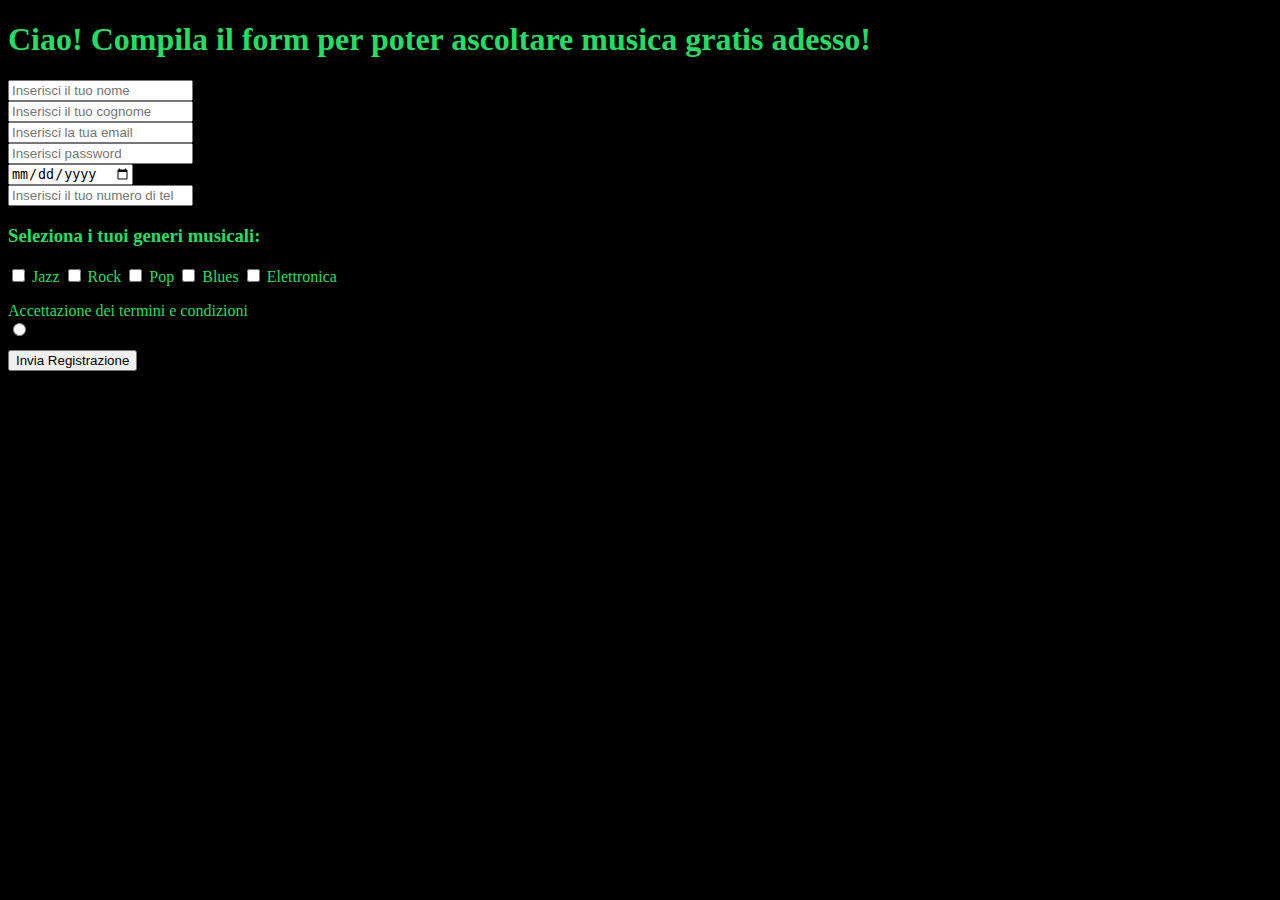
<file: Challenge2/index.html>
<!DOCTYPE html>
<html lang="en">
<head>
    <meta charset="UTF-8">
    <meta http-equiv="X-UA-Compatible" content="IE=edge">
    <meta name="viewport" content="width=device-width, initial-scale=1.0">
    <title>Music Free Registration Page</title>
</head>
<body style="background-color: black">
    <h1 style="color: #1fdf64">Ciao! Compila il form per poter ascoltare musica gratis adesso!</h1>
    
    <form onsubmit="alert('Registrazione Inviata!')">
        <div>
            <input type="text" placeholder="Inserisci il tuo nome">
        </div>
        <div>
            <input type="text" placeholder="Inserisci il tuo cognome">
        </div>
        <div>
            <input type="mail" placeholder="Inserisci la tua email">
        </div>
        <div>
            <input type="password" placeholder="Inserisci password">
        </div>
        <div>
            <input type="date" placeholder="Inserisci la tua data di nascita">
        </div>
        <div>
            <input type="number" placeholder="Inserisci il tuo numero di telefono">
        </div>
        <div>
            <h3 style="color: #1fdf64">Seleziona i tuoi generi musicali:</h3>
            <input type="checkbox">
            <label style="color: #1fdf64" for="Jazz">Jazz</label>
            <input type="checkbox">
            <label style="color: #1fdf64" for="Rock">Rock</label>
            <input type="checkbox">
            <label style="color: #1fdf64" for="Pop">Pop</label>
            <input type="checkbox">
            <label style="color: #1fdf64" for="Blues">Blues</label>
            <input type="checkbox">
            <label style="color: #1fdf64" for="Elettronica">Elettronica</label>
        </div>
        <div>
            <p style="color: #1fdf64; margin-bottom: 0;">Accettazione dei termini e condizioni</p>
            <input type="radio">
        </div>
        <button style="margin-top: 10px;"type="submit">Invia Registrazione</button>
    </form>
</body>
</html>
</file>
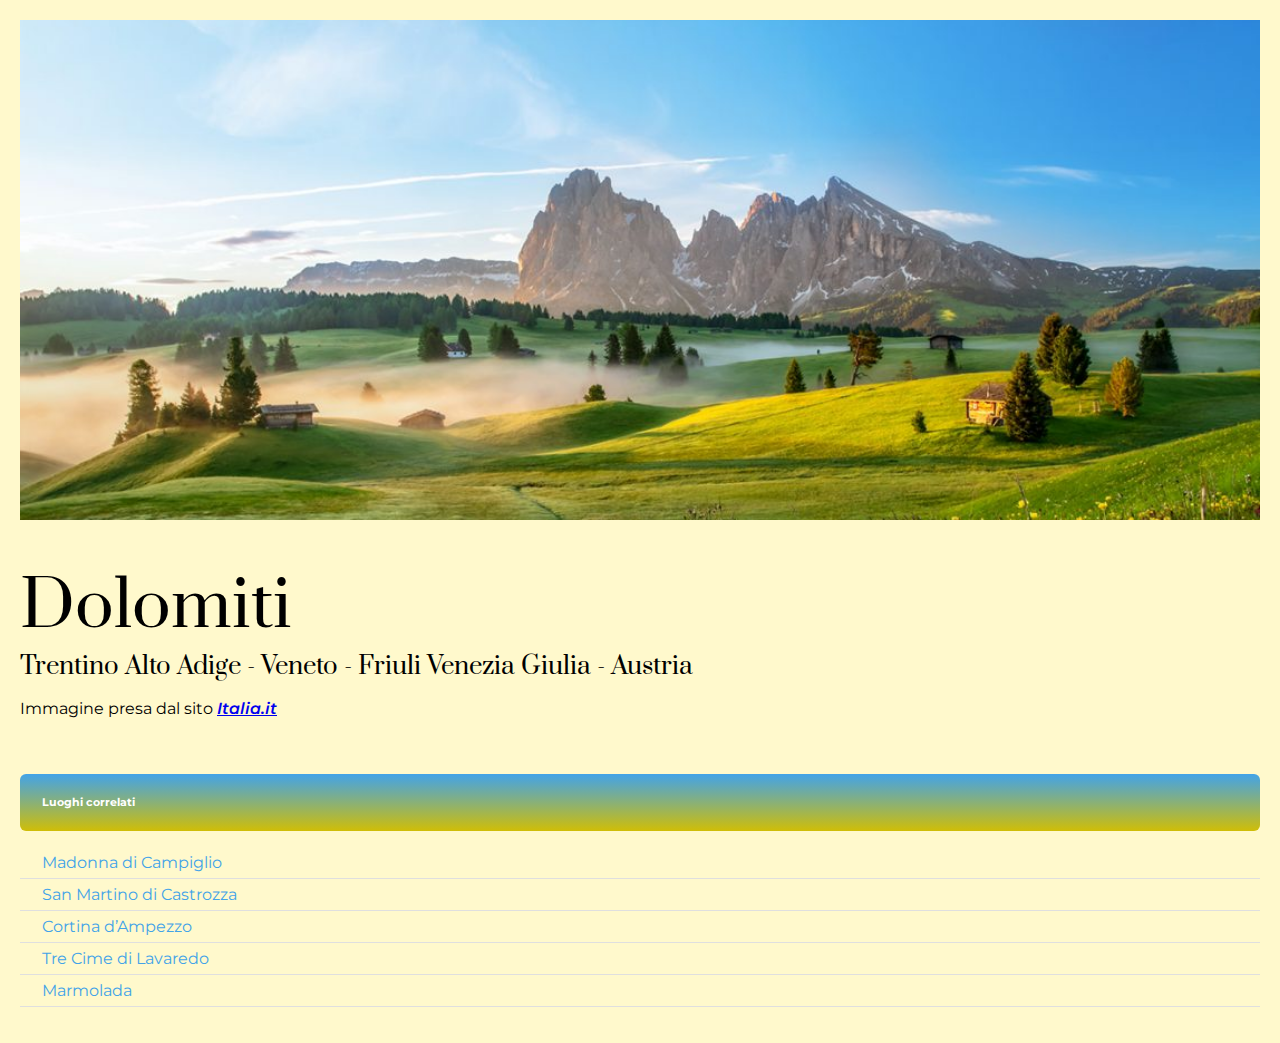
<file: Challenge3/index.html>
<!DOCTYPE html>
<html lang="en">
<head>
    <meta charset="UTF-8">
    <meta http-equiv="X-UA-Compatible" content="IE=edge">
    <meta name="viewport" content="width=device-width, initial-scale=1.0">
    <link rel="stylesheet" href="style.css">
    <title>Dolomiti</title>
</head>
<body>
    <div class="main-section">
        <div class="image-container">

        </div>
        <h1>Dolomiti</h1>
        <h3>Trentino Alto Adige - Veneto - Friuli Venezia Giulia - Austria</h3>
        <p>Immagine presa dal sito <a href="https://www.italia.it/it/italia/cosa-fare/dolomiti#dove-si-trovano-le-dolomiti">Italia.it</a></p>
        <h6>Luoghi correlati</h6>
        <ul>
            <li><a href="madonnaDiCampiglio.html">Madonna di Campiglio</a></li>
            <li><a href="sanMartinoDiCastrozza.html">San Martino di Castrozza</a></li>
            <li><a href="cortinaDampezzo.html">Cortina d’Ampezzo</a></li>
            <li><a href="treCimeDiLavaredo.html">Tre Cime di Lavaredo</a></li>
            <li><a href="marmolada.html">Marmolada</a></li>
        </ul>
    </div>
</body>
</html>
</file>
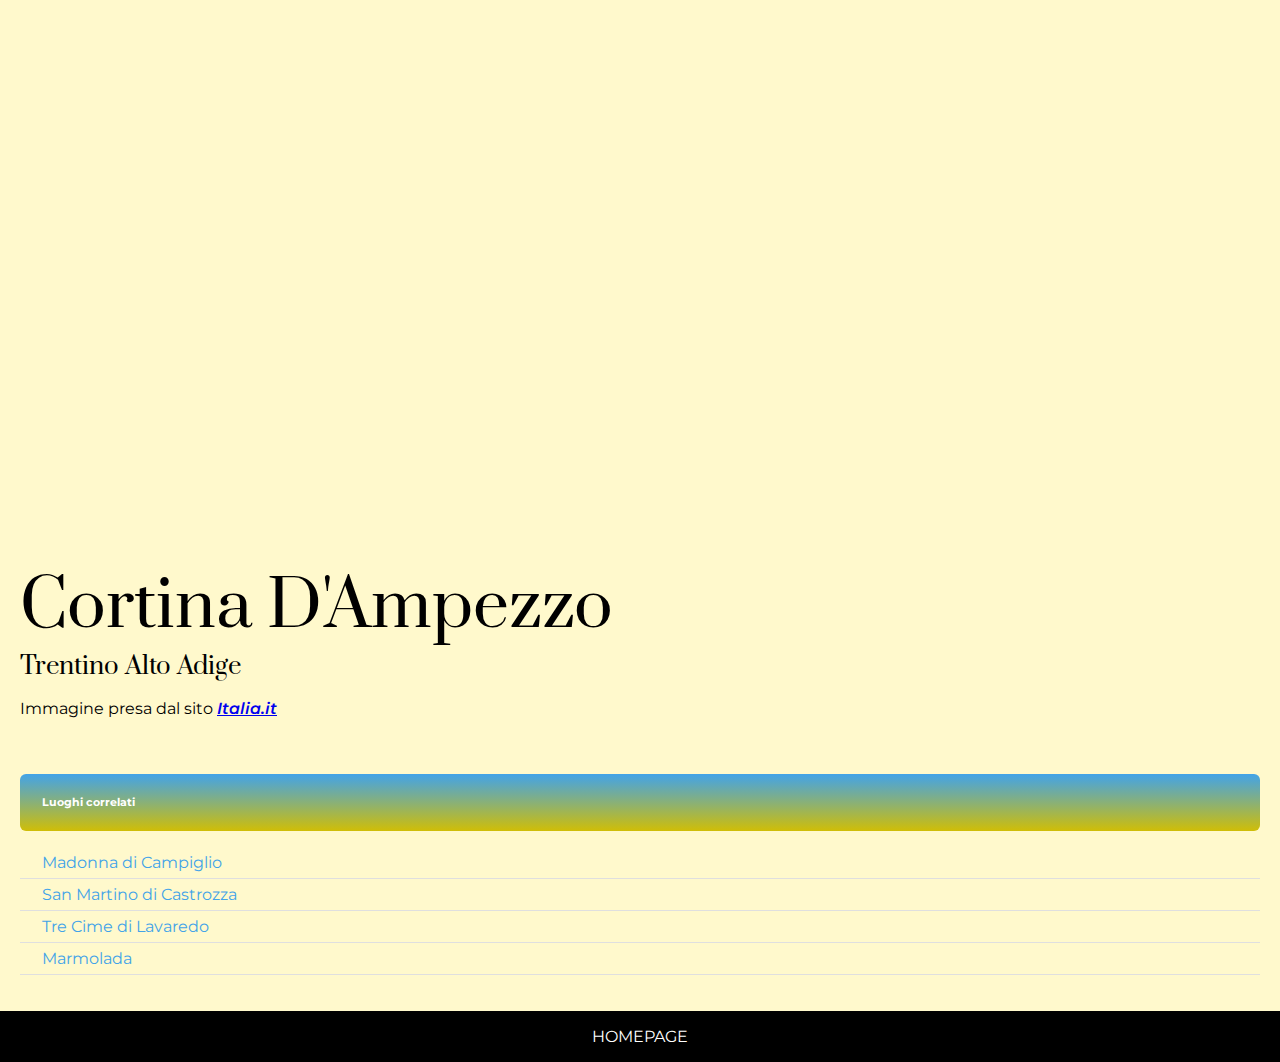
<file: Challenge3/cortinaDampezzo.html>
<!DOCTYPE html>
<html lang="en">
<head>
    <meta charset="UTF-8">
    <meta http-equiv="X-UA-Compatible" content="IE=edge">
    <meta name="viewport" content="width=device-width, initial-scale=1.0">
    <link rel="stylesheet" href="style.css">
    <title>Cortina D'Ampezzo</title>
</head>
<body>
    <div class="main-section">
        <div class="image-container4">

        </div>
        <h1>Cortina D'Ampezzo</h1>
        <h3>Trentino Alto Adige</h3>
        <p>Immagine presa dal sito <a href="https://www.italia.it/it/italia/cosa-fare/dolomiti#dove-si-trovano-le-dolomiti">Italia.it</a></p>
        <h6>Luoghi correlati</h6>
        <ul>
            <li><a href="madonnaDiCampiglio.html">Madonna di Campiglio</a></li>
            <li><a href="sanMartinoDiCastrozza.html">San Martino di Castrozza</a></li>
            <li><a href="treCimeDiLavaredo.html">Tre Cime di Lavaredo</a></li>
            <li><a href="marmolada.html">Marmolada</a></li>
        </ul>
    </div>
    <footer>
        <a href="./index.html">HOMEPAGE</a>
    </footer>
</body>
</html>
</file>
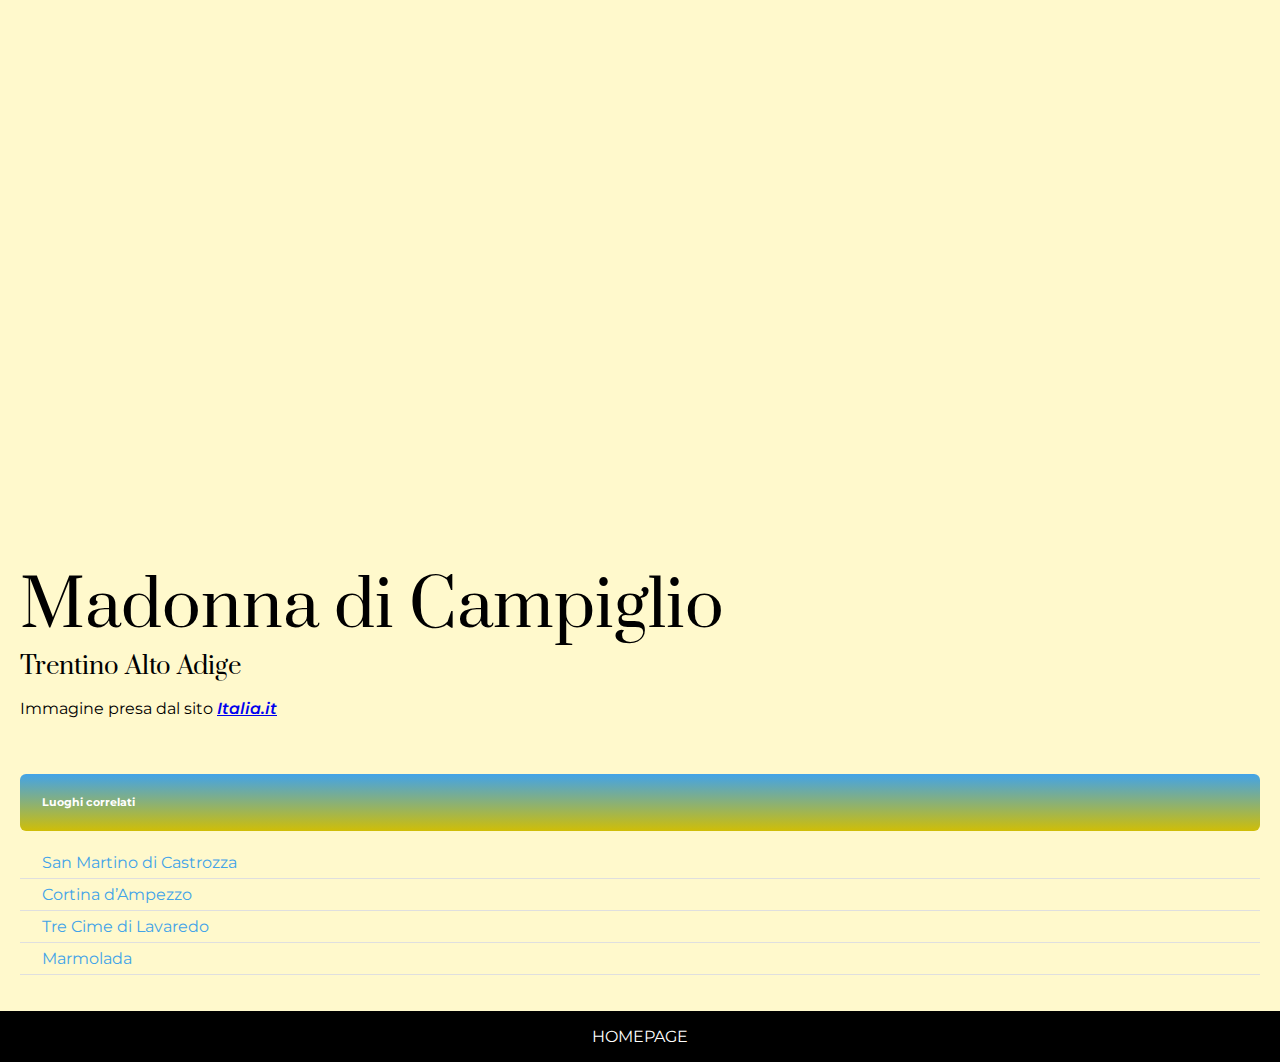
<file: Challenge3/madonnaDiCampiglio.html>
<!DOCTYPE html>
<html lang="en">
<head>
    <meta charset="UTF-8">
    <meta http-equiv="X-UA-Compatible" content="IE=edge">
    <meta name="viewport" content="width=device-width, initial-scale=1.0">
    <link rel="stylesheet" href="style.css">
    <title>Madonna di Campiglio</title>
</head>
<body>
    <div class="main-section">
        <div class="image-container2">

        </div>
        <h1>Madonna di Campiglio</h1>
        <h3>Trentino Alto Adige</h3>
        <p>Immagine presa dal sito <a href="https://www.italia.it/it/italia/cosa-fare/dolomiti#dove-si-trovano-le-dolomiti">Italia.it</a></p>
        <h6>Luoghi correlati</h6>
        <ul>
            <li><a href="sanMartinoDiCastrozza.html">San Martino di Castrozza</a></li>
            <li><a href="cortinaDampezzo.html">Cortina d’Ampezzo</a></li>
            <li><a href="treCimeDiLavaredo.html">Tre Cime di Lavaredo</a></li>
            <li><a href="marmolada.html">Marmolada</a></li>
        </ul>
    </div>
    <footer>
        <a href="./index.html">HOMEPAGE</a>
    </footer>
</body>
</html>
</file>
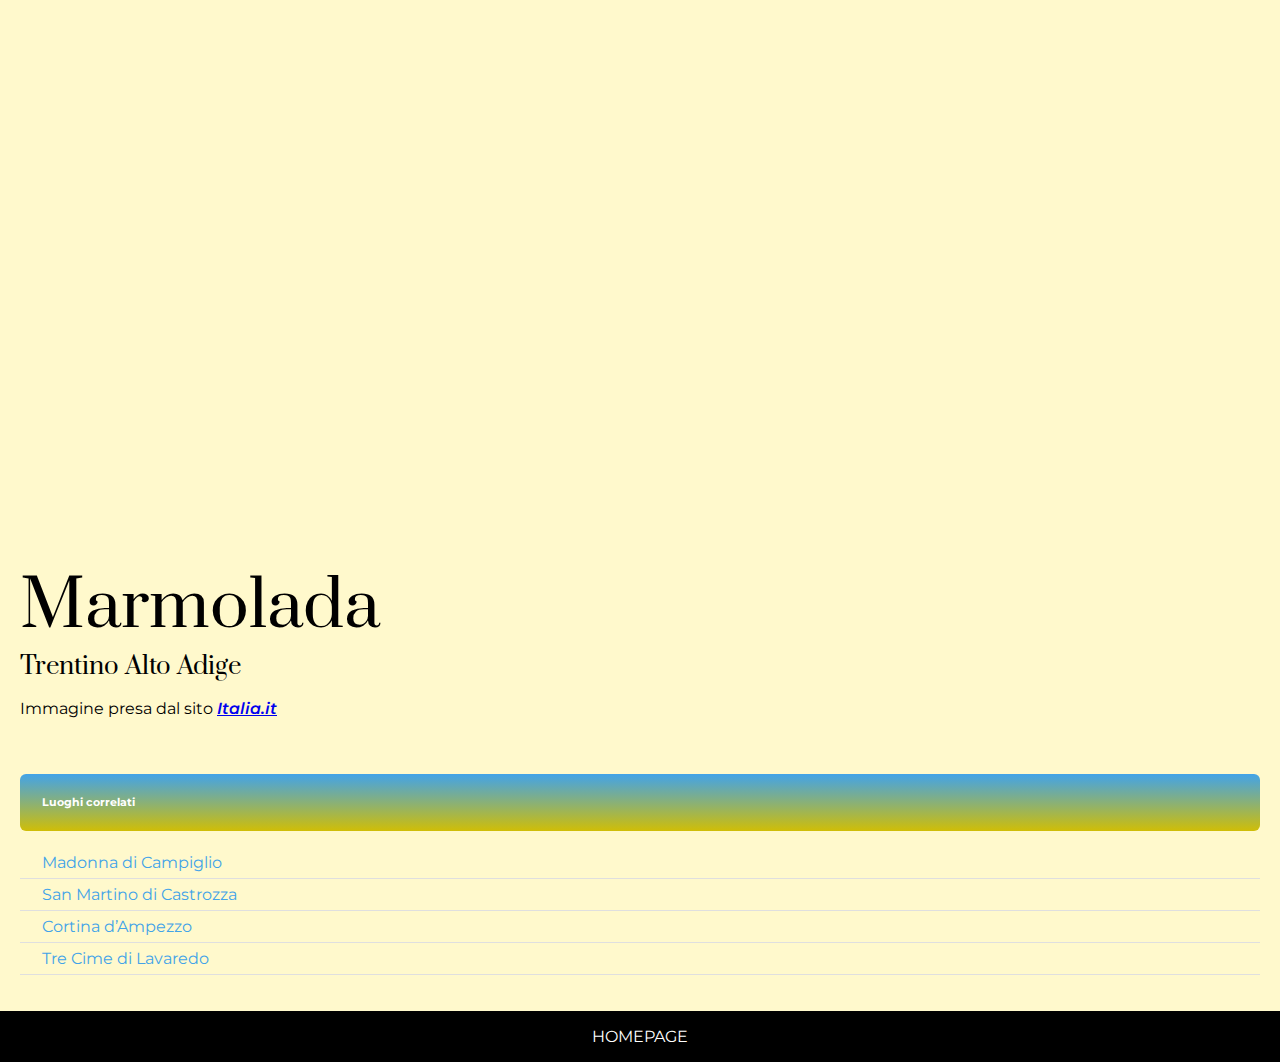
<file: Challenge3/marmolada.html>
<!DOCTYPE html>
<html lang="en">
<head>
    <meta charset="UTF-8">
    <meta http-equiv="X-UA-Compatible" content="IE=edge">
    <meta name="viewport" content="width=device-width, initial-scale=1.0">
    <link rel="stylesheet" href="style.css">
    <title>Marmolada</title>
</head>
<body>
    <div class="main-section">
        <div class="image-container6">

        </div>
        <h1>Marmolada</h1>
        <h3>Trentino Alto Adige</h3>
        <p>Immagine presa dal sito <a href="https://www.italia.it/it/italia/cosa-fare/dolomiti#dove-si-trovano-le-dolomiti">Italia.it</a></p>
        <h6>Luoghi correlati</h6>
        <ul>
            <li><a href="madonnaDiCampiglio.html">Madonna di Campiglio</a></li>
            <li><a href="sanMartinoDiCastrozza.html">San Martino di Castrozza</a></li>
            <li><a href="cortinaDampezzo.html">Cortina d’Ampezzo</a></li>
            <li><a href="treCimeDiLavaredo.html">Tre Cime di Lavaredo</a></li>
        </ul>
    </div>
    <footer>
        <a href="./index.html">HOMEPAGE</a>
    </footer>
</body>
</html>
</file>
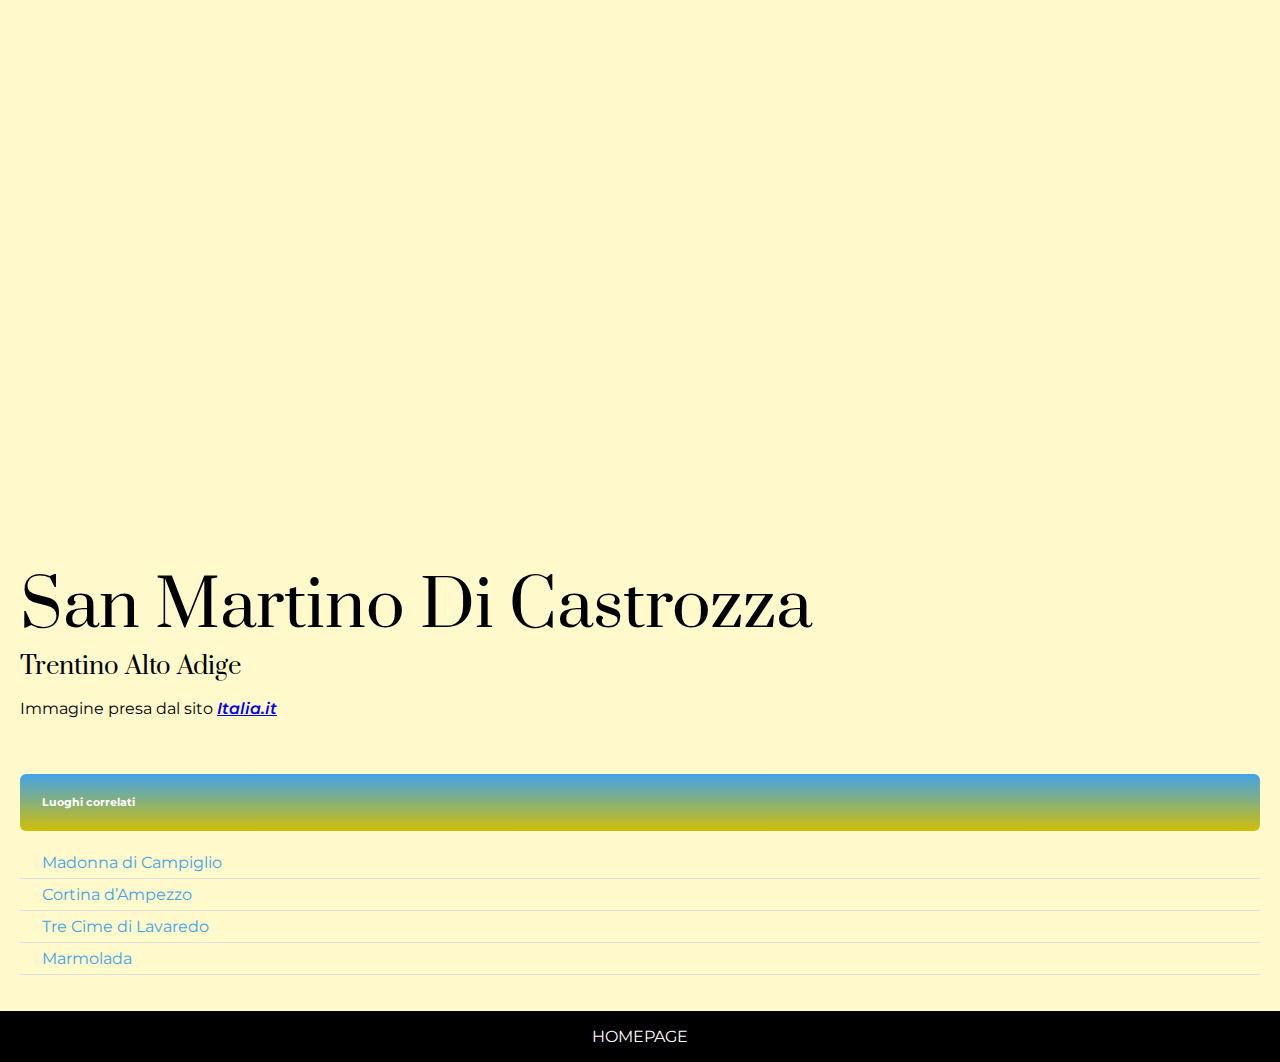
<file: Challenge3/sanMartinoDiCastrozza.html>
<!DOCTYPE html>
<html lang="en">
<head>
    <meta charset="UTF-8">
    <meta http-equiv="X-UA-Compatible" content="IE=edge">
    <meta name="viewport" content="width=device-width, initial-scale=1.0">
    <link rel="stylesheet" href="style.css">
    <title>San Martino Di Castrozza</title>
</head>
<body>
    <div class="main-section">
        <div class="image-container3">

        </div>
        <h1>San Martino Di Castrozza</h1>
        <h3>Trentino Alto Adige</h3>
        <p>Immagine presa dal sito <a href="https://www.italia.it/it/italia/cosa-fare/dolomiti#dove-si-trovano-le-dolomiti">Italia.it</a></p>
        <h6>Luoghi correlati</h6>
        <ul>
            <li><a href="madonnaDiCampiglio.html">Madonna di Campiglio</a></li>
            <li><a href="cortinaDampezzo.html">Cortina d’Ampezzo</a></li>
            <li><a href="treCimeDiLavaredo.html">Tre Cime di Lavaredo</a></li>
            <li><a href="marmolada.html">Marmolada</a></li>
        </ul>
    </div>
    <footer>
        <a href="./index.html">HOMEPAGE</a>
    </footer>
</body>
</html>
</file>
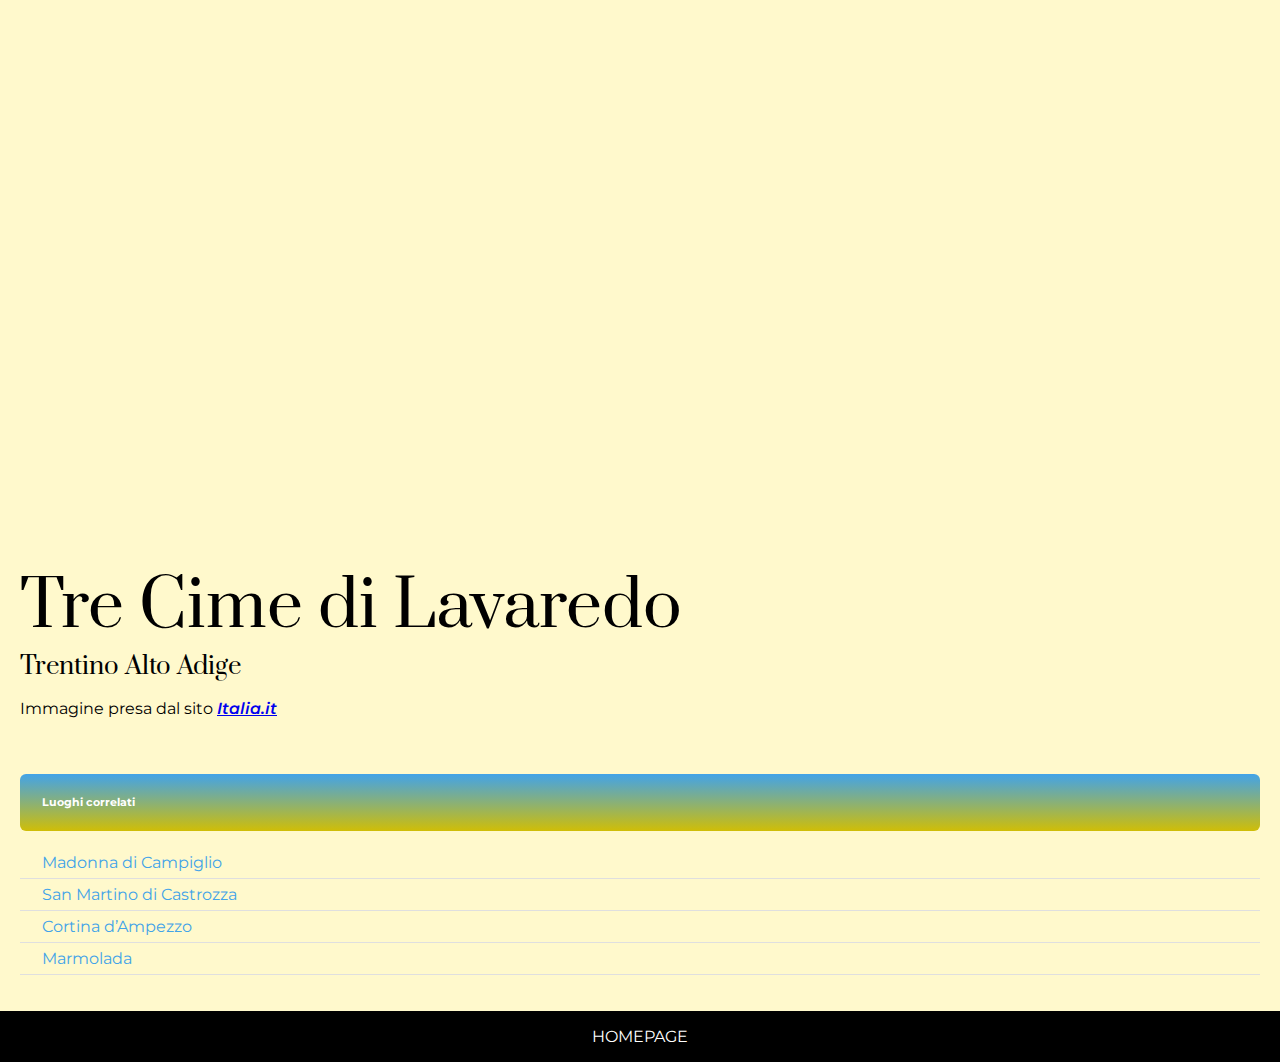
<file: Challenge3/treCimeDiLavaredo.html>
<!DOCTYPE html>
<html lang="en">
<head>
    <meta charset="UTF-8">
    <meta http-equiv="X-UA-Compatible" content="IE=edge">
    <meta name="viewport" content="width=device-width, initial-scale=1.0">
    <link rel="stylesheet" href="style.css">
    <title>Tre Cime di Lavaredo</title>
</head>
<body>
    <div class="main-section">
        <div class="image-container5">

        </div>
        <h1>Tre Cime di Lavaredo</h1>
        <h3>Trentino Alto Adige</h3>
        <p>Immagine presa dal sito <a href="https://www.italia.it/it/italia/cosa-fare/dolomiti#dove-si-trovano-le-dolomiti">Italia.it</a></p>
        <h6>Luoghi correlati</h6>
        <ul>
            <li><a href="madonnaDiCampiglio.html">Madonna di Campiglio</a></li>
            <li><a href="sanMartinoDiCastrozza.html">San Martino di Castrozza</a></li>
            <li><a href="cortinaDampezzo.html">Cortina d’Ampezzo</a></li>
            <li><a href="marmolada.html">Marmolada</a></li>
        </ul>
    </div>
    <footer>
        <a href="./index.html">HOMEPAGE</a>
    </footer>
</body>
</html>
</file>
<file: Challenge3/style.css>
@import url('https://fonts.googleapis.com/css2?family=Prata&display=swap');
@import url('https://fonts.googleapis.com/css2?family=Montserrat:ital,wght@0,400;1,600&display=swap');

/* 
Fai in modo che ogni elemento della lista abbia un padding top e bottom di 6px, 22px di padding-left, un bordo inferiore di 1px di questo colore:  
*/
body {
    margin: 0;
    font-family: 'Montserrat', sans-serif;
    background-color: #fff9cc;
}

h1{
    font-family: 'Prata', serif;
    font-size: 64px;
    font-weight: 400;
    margin-bottom: 0;
}

h3{
    font-family: 'Prata', serif;
    font-size: 24px;
    font-weight: 400;
    margin-top: 0;
    margin-bottom: 0;
}

h6{
    padding: 22px;
    margin-bottom: 0;
    margin-top: 56px;
    color: white;
    border-radius: 6px;
    background: linear-gradient(#42a3e8, #d0be07);
}

p a{
    font-weight: 600;
    font-style: italic;
}

ul{
    padding: 0;
    list-style-type: none;
}

ul li {
    padding: 6px 0 6px 22px;
    border-bottom: 1px solid #dfdfdf;
}

ul li a{
    text-decoration: none;
    color: #42a3e8;
}

.main-section{
    padding: 20px;
}
.image-container {
    background-image:url("dolomiti.jpeg");
    height: 500px;
    background-position: center;
    background-size: 100%;
}

.image-container2 {
    background-image:url("https://www.italia.it/content/dam/tdh/it/destinations/trentino/media/20210412212551-madonna-di-campiglio-trentino-gettyimages-505210430cut.jpg.transform/w_800/h_500/image.jpeg");
    height: 500px;
    background-position: center;
    background-size: 90%;
    background-repeat: no-repeat;
}

.image-container3 {
    background-image:url("https://www.italia.it/content/dam/tdh/it/destinations/trentino/media/20210412170453-pale-di-san-martino-di-castrozza-trentino-gettyimages-1158268189cut.jpg.transform/w_800/h_500/image.jpeg");
    height: 500px;
    background-position: center;
    background-size: 70%;
    background-repeat: no-repeat;
}

.image-container4 {
    background-image:url("https://www.italia.it/content/dam/tdh/it/destinations/veneto/cortina-dampezzo/media/20210423173109-cortina-d-ampezzo-veneto-active-gettyimages-174865461.jpg.transform/w_800/h_500/image.jpeg");
    height: 500px;
    background-position: center;
    background-size: 70%;
    background-repeat: no-repeat;
}

.image-container5 {
    background-image:url("https://www.italia.it/content/dam/tdh/it/destinations/trentino/media/20210412214907-tre-cime-di-lavaredo-alto-adige-gettyimages-584589490cut.jpg.transform/w_800/h_500/image.jpeg");
    height: 500px;
    background-position: center;
    background-size: 50%;
    background-repeat: no-repeat;
}

.image-container6 {
    background-image:url("https://www.italia.it/content/dam/tdh/it/destinations/trentino/media/20210409115457-trentino-tn-passo-pordoi-vista-marmolada-shutterstock-1225304005.jpg.transform/w_800/h_500/image.jpeg");
    height: 500px;
    background-position: center;
    background-size: 50%;
    background-repeat: no-repeat;
}

footer{
    background-color: black;
    padding: 16px;
    text-align: center;
}
footer a{
   color: white;
   text-decoration: none;
   
}
</file>
